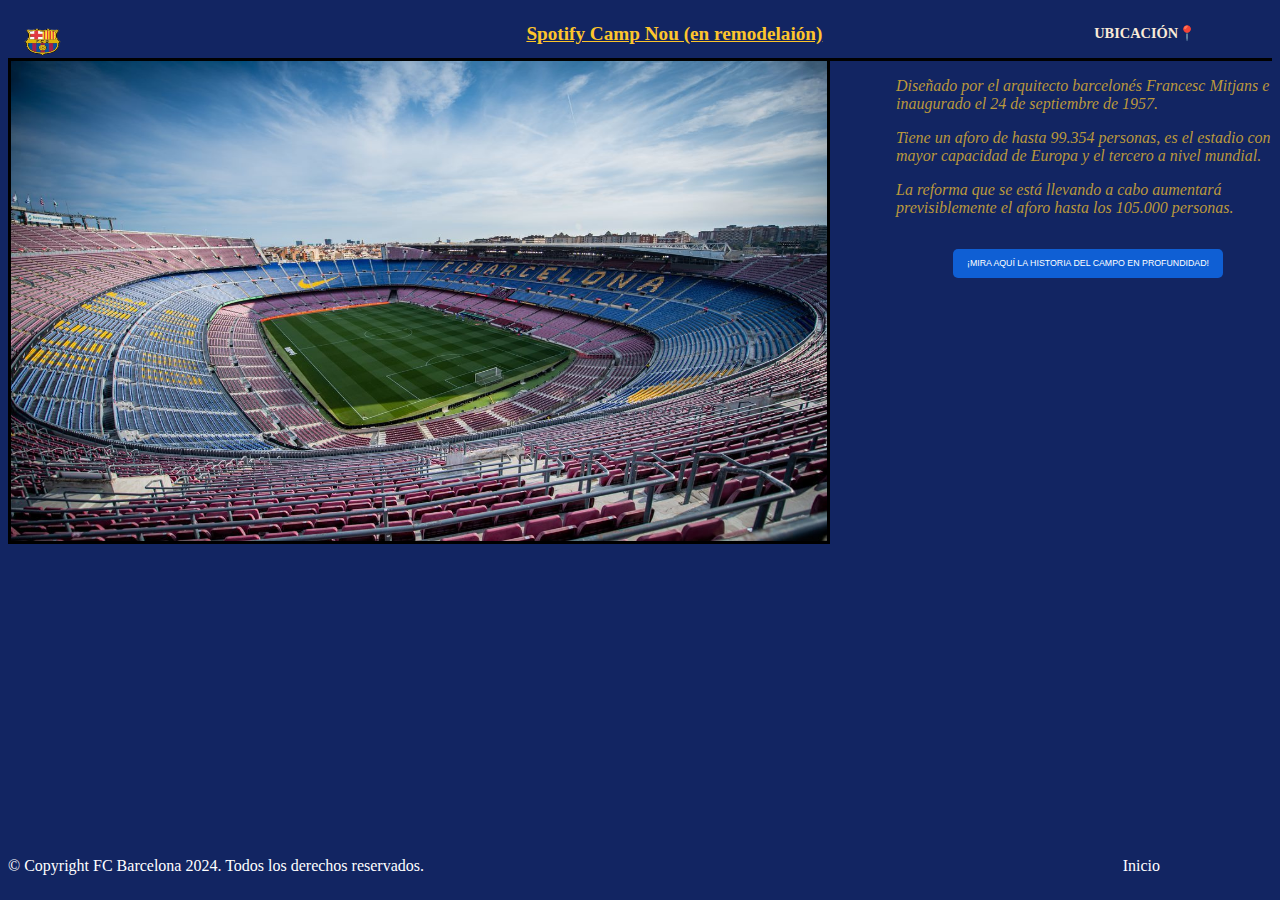
<file: Estadio_Camp.html>
<html>
<head>
    <meta charset='utf-8'>
    <meta http-equiv='X-UA-Compatible' content='IE=edge'>
    <title>Estadio Camp Nou</title>
    <meta name='viewport' content='width=device-width, initial-scale=1'>
    <link rel="icon" type="image.png" href="media/escudo barcelona.png">
    <link rel='stylesheet' type='text/css' media='screen' href='CSS/css_estadio_camp.css'> <!-- Aqui está el enlace al css de este html -->
    <script src="JS/js.js"></script>
</head>
<body>
    <header> <!--Dentro del header estará el título, una imagen que será un enlace hacia la página principal y una foto del estadio en cuestión -->
    <h1> <!-- Tanto la imagen con el enlace, como el título, pertenencen al "h1", ya que así ambos se encuentran en la misma línea  -->
        <div>
        <a class="img-s" href="index.html"><img class="img-s" src="media/escudo barcelona.png" alt="escudo del Barcelona"></a>  <!-- Creamos una clase para poder editar la foto posteriormente en el css -->
        <a id="ubi" href="https://www.google.es/maps/place/CAMP+NOU+(FC+BARCELONA)/@41.378704,2.1182851,17z/data=!3m1!4b1!4m6!3m5!1s0x12a498f42f3d7d0f:0x20eeb4220b737710!8m2!3d41.3787!4d2.12086!16s%2Fg%2F11pyp47qfp?entry=ttu"> UBICACIÓN📍 </a>

        </a><!-- Creamos un identificador para poder editar el enlace en el css -->
        </div> 
        Spotify Camp Nou (en remodelaión)<!-- Nombre del campo -->
    </h1>    
    </header>
    <main>
        <img id="campo" src="Campos/Estadio Camp Nou.jpg"> <!-- Imagen del campo --> <!-- Dentro del main irá el contenido principal, en este caso, una breve descripción del estadio, en cursiva  -->
    </main>
    <aside> <section>
        <i>
        <p>Diseñado por el arquitecto barcelonés Francesc Mitjans e inaugurado el 24 de septiembre de 1957. </p>
        <p>Tiene un aforo de hasta 99.354 personas, es el estadio con mayor capacidad de Europa y el tercero a nivel mundial.</p> 
        <p>La reforma que se está llevando a cabo aumentará previsiblemente el aforo hasta los 105.000 personas. </p>
        </i>
        <button onclick="botonHistoria()"> ¡MIRA AQUÍ LA HISTORIA DEL CAMPO EN PROFUNDIDAD!</button>

    </section></aside>
    <footer>
        &copy; Copyright FC Barcelona 2024. Todos los derechos reservados. <a href="index.html">Inicio</a>  <!-- Texto de copyright y enlace al Inicio -->
    </footer>
</body>
</html>
</file>
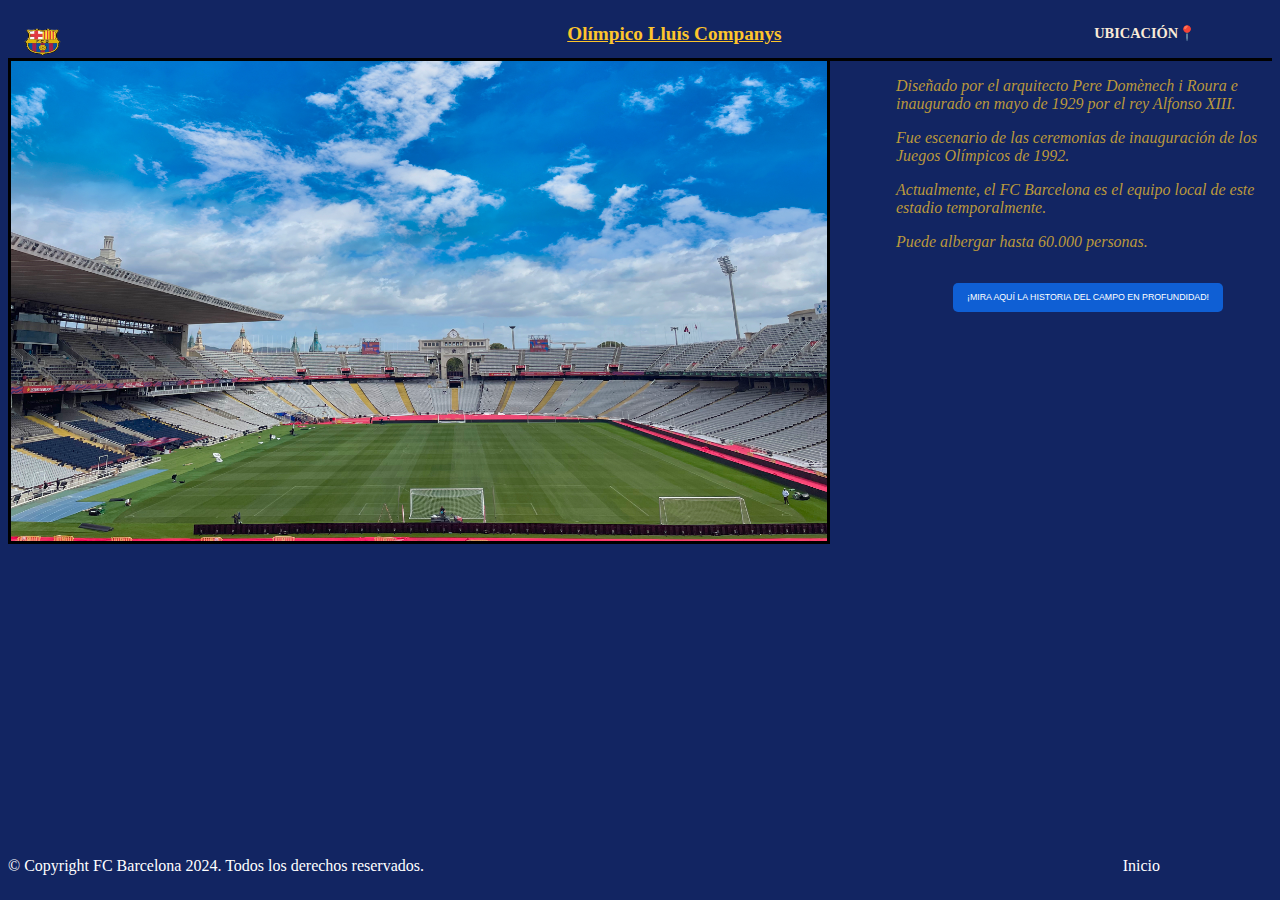
<file: Estadio_Olimpico.html>
<html>
<head>
    <meta charset='utf-8'>
    <meta http-equiv='X-UA-Compatible' content='IE=edge'>
    <title>Estadio Olimpic Lluis Companys</title>
    <meta name='viewport' content='width=device-width, initial-scale=1'>
    <link rel="icon" type="image.png" href="media/escudo barcelona.png">
    <link rel='stylesheet' type='text/css' media='screen' href='CSS/css_estadio_olimpic.css'> <!-- Aqui está el enlace al css de este html -->
    <script src="JS/js.js"></script>
</head>
<body>
    <header> <!--Dentro del header estará el título, una imagen que será un enlace hacia la página principal y una foto del estadio en cuestión -->
    <h1> <!-- Tanto la imagen con el enlace, como el título, pertenencen al "h1", ya que así ambos se encuentran en la misma línea  -->
        <div>
        <a class="img-s" href="index.html"><img class="img-s" src="media/escudo barcelona.png" alt="escudo del Barcelona"></a>  <!-- Creamos una clase para poder editar la foto posteriormente en el css -->
        <a id="ubi" href="https://www.google.es/maps/place/Estadio+Ol%C3%ADmpico+de+Montjuic/@41.3647521,2.1530955,17z/data=!4m16!1m9!3m8!1s0x12a4a26de2468693:0x573e709baa49c20c!2sEstadio+Ol%C3%ADmpico+de+Montjuic!8m2!3d41.3647481!4d2.1556704!9m1!1b1!16zL20vMDY1M19y!3m5!1s0x12a4a26de2468693:0x573e709baa49c20c!8m2!3d41.3647481!4d2.1556704!16zL20vMDY1M19y?entry=ttu"> UBICACIÓN📍 </a>

        </a><!-- Creamos un identificador para poder editar el enlace en el css -->
        </div> 
        Olímpico Lluís Companys<!-- Nombre del campo -->
    </h1>    
    </header>
    <main>
        <img id="campo" src="Campos/Estadio Lluis Companys.jpg"> <!-- Imagen del campo --> <!-- Dentro del main irá el contenido principal, en este caso, una breve descripción del estadio, en cursiva  -->
    </main>
    <aside> <section>
        <i> <p> Diseñado por el arquitecto Pere Domènech i Roura e inaugurado en mayo de 1929 por el rey Alfonso XIII. </p>
            <p> Fue escenario de las ceremonias de inauguración de los Juegos Olímpicos de 1992. </p>
            <p> Actualmente, el FC Barcelona es el equipo local de este estadio temporalmente. </p>
            <p> Puede albergar hasta 60.000 personas. </p> </i>
        <button onclick="botonHistoria1()"> ¡MIRA AQUÍ LA HISTORIA DEL CAMPO EN PROFUNDIDAD!</button> 

    </section></aside>
    <footer>
        &copy; Copyright FC Barcelona 2024. Todos los derechos reservados. <a href="index.html">Inicio</a>  <!-- Texto de copyright y enlace al Inicio -->
    </footer>
</body>
</html>
</file>
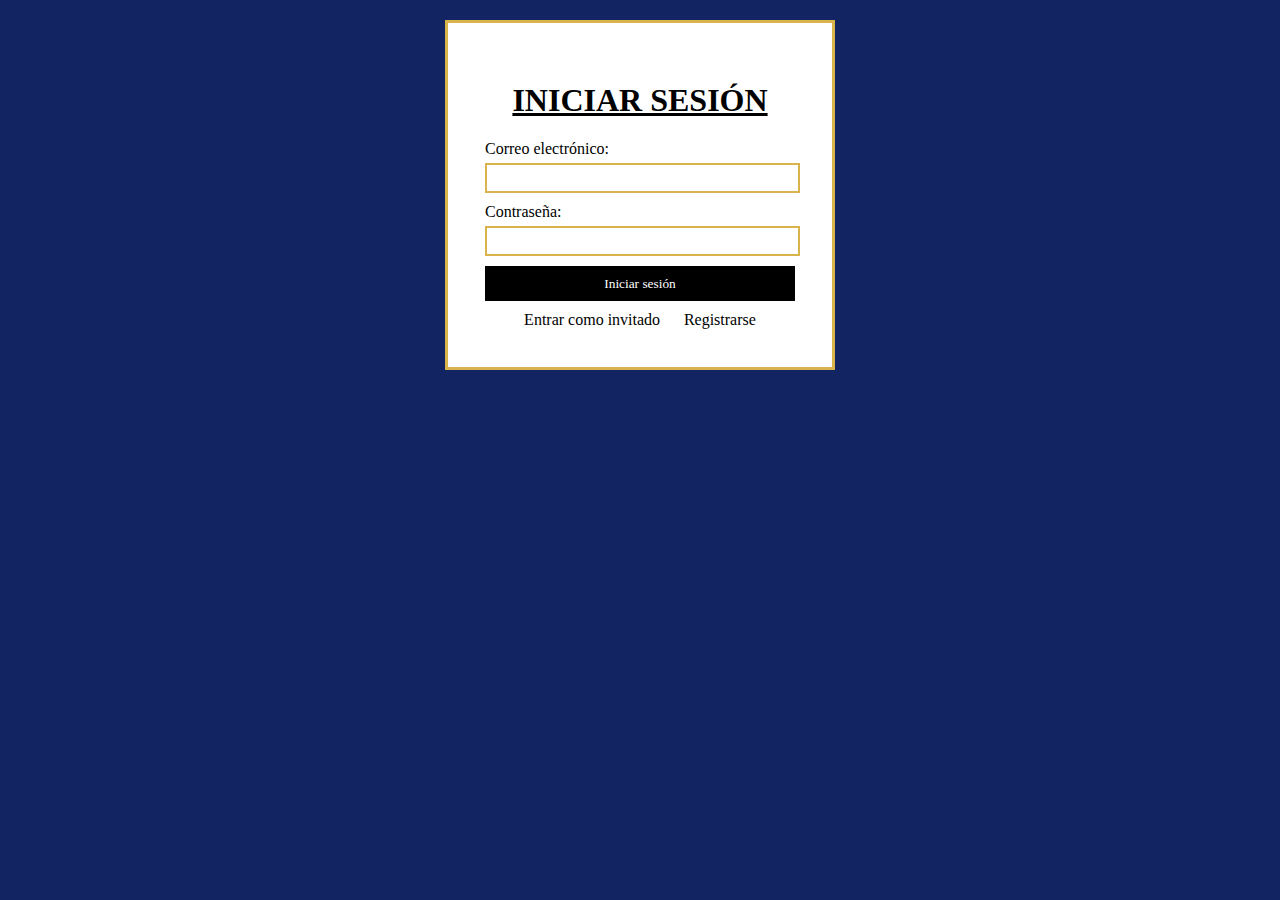
<file: formulario1.html>
<!DOCTYPE html>
<html lang="es">
<head>
    <meta charset="UTF-8">
    <meta name="viewport" content="width=device-width, initial-scale=1.0">
    <title>Formulario de inicio de sesión</title>
    <link rel="stylesheet" href="CSS/formulario1.css">
</head>
<body>
    <div class="container">
        <h1>INICIAR SESIÓN</h1>
        <form action="#">
            <label for="correo">Correo electrónico:</label>
            <input type="email" id="correo" name="correo" required>
            <label for="contrasena">Contraseña:</label>
            <input type="password" id="contrasena" name="contrasena" required>
            <button type="submit" onsubmit="">Iniciar sesión</button>
        </form>
        <div class="opciones">
            <a href="index.html">Entrar como invitado</a>
            <a href="formulario2.html">Registrarse</a>
        </div>
    </div>
<script>
const formulario = document.querySelector('form');
const opciones = document.querySelector('.opciones');

formulario.addEventListener('submit', (e) => {
    e.preventDefault();

    const correo = document.querySelector('#correo').value;
    const contrasena = document.querySelector('#contrasena').value;

    // Validar correo electrónico
    const regexCorreo = /^[A-Za-z0-9._%+-]+@[A-Za-z0-9.-]+\.[A-Z|a-z]{2,}$/; //Texto/Numeros/Caracteres + @Texto/Numeros + .Solo Texto y como míninmo dos letras 
    if (!regexCorreo.test(correo)) {
        alert('Correo electrónico no válido');
        return;
    }

    // Validar contraseña
    const regexContrasena = /^(?=.*[a-zA-Z])(?=.*\d).{8,}$/ // Mínimo 8 caracteres, donde debe haber como mínimo una letra y un número (sin necesidad de mayúsculas o caracteres especiales)
    if (!regexContrasena.test(contrasena)) {
        alert('La contraseña debe tener al menos 8 caracteres, una letra mayúscula, una letra minúscula, un número y un caracter especial');
        return;
    }

    // Si la validación es exitosa, redireccionar a otra página
    alert("Inicio de sesión correcto. Redirigiendo a la pagina inicial...")
    window.location.href = "index.html";
});
</script>
</body>
</html>
</file>
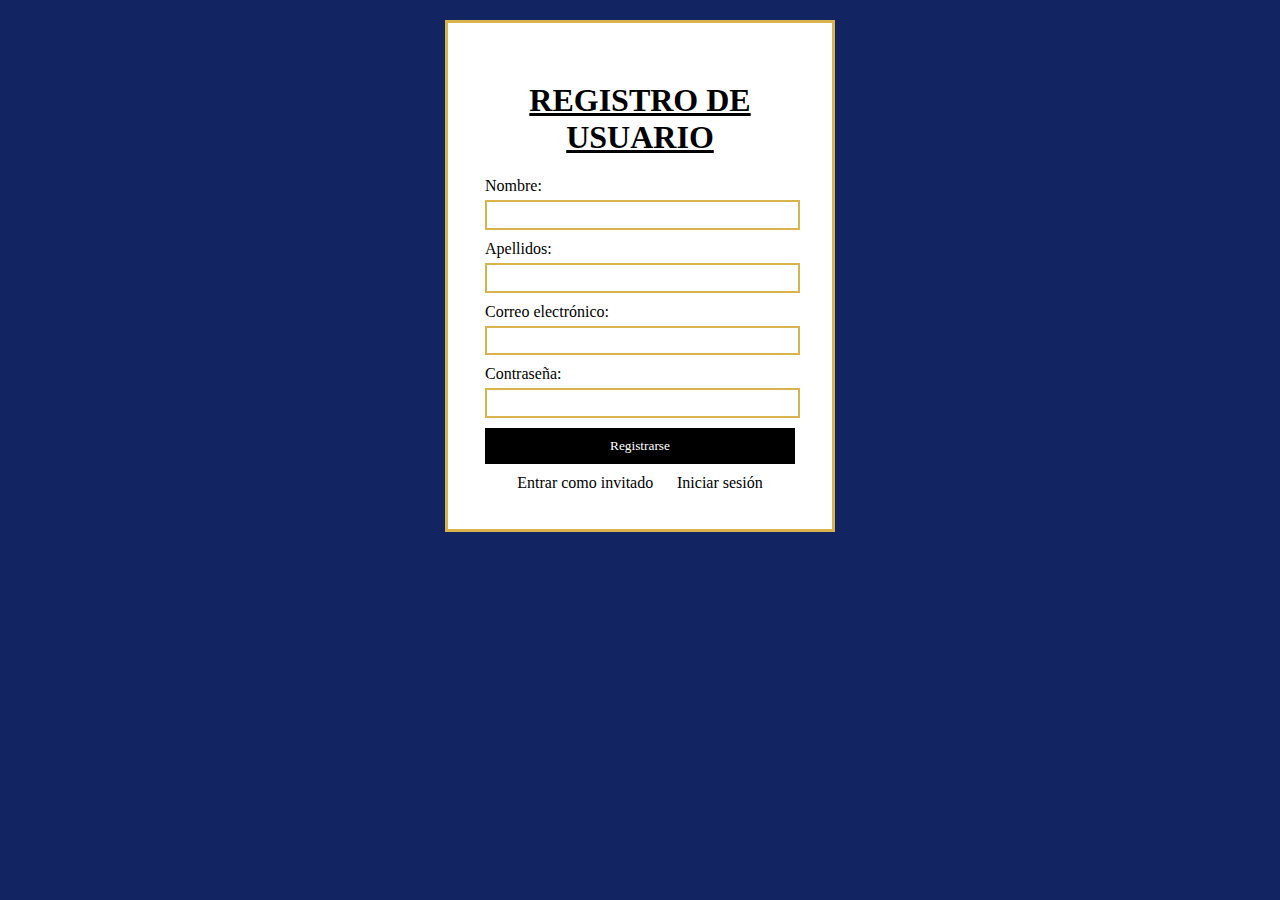
<file: formulario2.html>
<!DOCTYPE html>
<html lang="es">
<head>
    <meta charset="UTF-8">
    <meta name="viewport" content="width=device-width, initial-scale=1.0">
    <title>Registro de usuario</title>
    <link rel="stylesheet" href="CSS/formulario2.css">
</head>
<body>
    <div class="container">
        <h1>REGISTRO DE USUARIO</h1>
        <form action="#">
            <label for="nombre">Nombre:</label>
            <input type="text" id="nombre" name="nombre" required>
            <label for="apellidos">Apellidos:</label>
            <input type="text" id="apellidos" name="apellidos" required>
            <label for="correo">Correo electrónico:</label>
            <input type="email" id="correo" name="correo" required>
            <label for="contrasena">Contraseña:</label>
            <input type="password" id="contrasena" name="contrasena" required>
            <button type="submit">Registrarse</button>
        </form>
        <div class="opciones">
            <a href="index.html">Entrar como invitado</a>
            <a href="formulario1.html">Iniciar sesión</a>
        </div>
    </div>
    <script>
    const formulario = document.querySelector('form');
const opciones = document.querySelector('.opciones');

const regexNombre = /^[a-zA-Z\s]+$/; //Solo puede haber letras en mayúsuclas y minúsculas y espacios
const regexApellido = /^[a-zA-Z\s]+$/; //Solo puede haber letras en mayúsuclas y minúsculas y espacios
const regexCorreo = /^[A-Za-z0-9._%+-]+@[A-Za-z0-9.-]+\.[A-Z|a-z]{2,}$/; //Texto/Numeros/Caracteres + @Texto/Numeros + .Solo Texto y como míninmo dos letras
const regexContrasena = /^(?=.*[a-zA-Z])(?=.*\d).{8,}$/ // Mínimo 8 caracteres, donde debe haber como mínimo una letra y un número (sin necesidad de mayúsculas o caracteres especiales)

formulario.addEventListener('submit', (e) => {
    e.preventDefault();

    const nombre = document.querySelector('#nombre').value;
    const apellidos = document.querySelector('#apellidos').value;
    const correo = document.querySelector('#correo').value;
    const contrasena = document.querySelector('#contrasena').value;

    // Validar nombre
    if (!regexNombre.test(nombre)) {
        alert('El nombre solo puede contener letras');
        return;
    }

    // Validar apellidos
    if (!regexApellido.test(apellidos)) {
        alert('Los apellidos solo pueden contener letras');
        return;
    }

    // Validar correo electrónico
    if (!regexCorreo.test(correo)) {
        alert('Correo electrónico no válido');
        return;
    }

    // Validar contraseña
    if (!regexContrasena.test(contrasena)) {
        alert('La contraseña debe tener al menos 8 caracteres, una letra mayúscula, una letra minúscula, un número y un caracter especial');
        return;
    }
    // Redirigir a otra página
    alert("Te has registrado correctamente. Redirigiendo a la pagina inicial...")
    window.location.href = "index.html";
});
</script>   
</body>
</html>
</file>
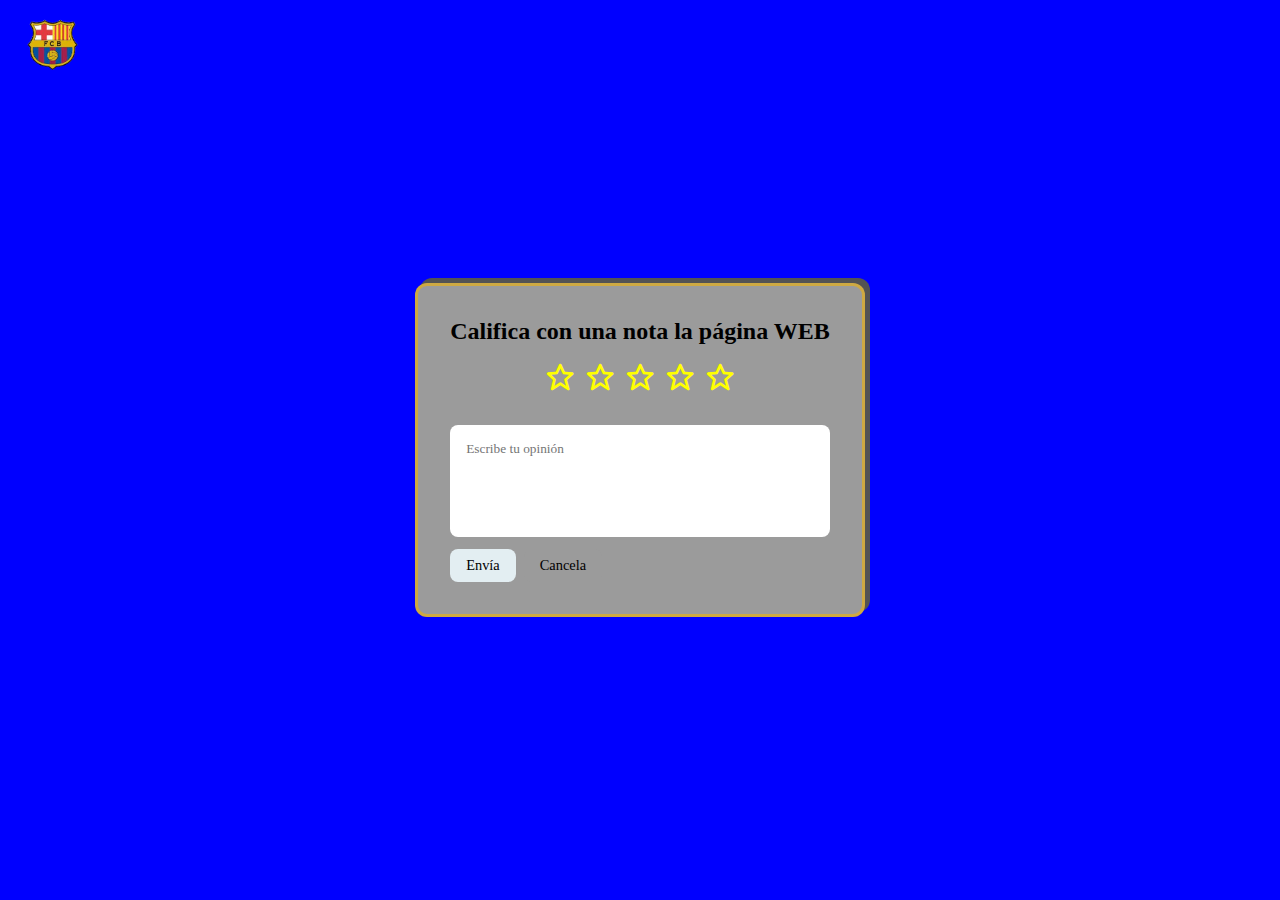
<file: puntuacion.html>
<!DOCTYPE html>
<html lang="en">
<head>
    <meta charset="UTF-8">
    <meta name="viewport" content="width=device-width, initial-scale=1.0">
    <title>Puntuación de la pagina web</title>

    <link rel='stylesheet' type='text/css' media='screen' href='CSS/puntuacion.css'>

    <link href='https://unpkg.com/boxicons@2.1.4/css/boxicons.min.css' rel='stylesheet'>

    <script src="JS/js.js"></script>

</head>
<body>

    <header id="encabezado">
        <a href="index.html"><img class="escudo" src="media/escudo barcelona.png" alt="escudo del Barcelona"></a>
    </header>
    
    <main>
        <div class="contenido">
            <h3>Califica con una nota la página WEB</h3>
            <form action="#" id="formulario" onsubmit="agregarOpinion(); return false;">
                <div class="nota">
                    <input type="number" id="notaestrellas" name="nota" hidden>
                    <i class='bx bx-star estrella'></i>
                    <i class='bx bx-star estrella'></i>
                    <i class='bx bx-star estrella'></i>
                    <i class='bx bx-star estrella'></i>
                    <i class='bx bx-star estrella'></i>
                </div>
                <textarea id="opinion" name="opinion" cols="30" rows="5" placeholder="Escribe tu opinión"></textarea>
                <div class="btn-group">
                    <button type="submit" class="btn submit">Envía</button>
                    <button class="btn cancel"><a href="index.html" id="cancelar">Cancela</a></button>
                </div>
            </form>
    
            <div id="informacion"></div>
        </div>
    </main>
    
    <script>
        const todasEstrellas = document.querySelectorAll('.nota .estrella');
        const notapuesta = document.querySelector(' .nota input');
    
        todasEstrellas.forEach((item, idx) => {
            item.addEventListener('click', function() {
                todasEstrellas.forEach(i => {
                    i.classList.replace('bxs-star', 'bx-star');
                });
                for (let i = 0; i < todasEstrellas.length; i++) {
                    if (i <= idx) {
                        todasEstrellas[i].classList.replace('bx-star', 'bxs-star');
                    } 
                }
                notapuesta.value = idx + 1; // Asigna la nota seleccionada al input oculto
            });
        });
        
    </script>
    
    </body>
    </html>
</html>
</file>
<file: CSS/css_estadio_camp.css>
*{ /* Establece el fondo de toda la página web de este color */
    background: #122562;
}

header{ /* Estilos para el "header" */
    text-align: center; /* Texto centrado */
    border-bottom: 3px solid black; /* Borde inferior sólido de 3 píxeles de tamaño */
    width: 100%; /* Ancho del "header" */
}

.img-s{ /* Estilos para el escudo superior a la izquierda */
    width: 5.93rem; /* Ancho del escudo */
    height: 4.37rem; /* Alto del escudo */
    flex-grow: 0; /* Evitar que el escudo crezca */
    border: none; /* Sin borde */
    background-color: transparent; /* Fondo transparente */
    float: left; /* El escude permanence en la izquierda */
}

h1{ /* Estilos para los encabezados */
    color: #fdc52c; /* Color del texto */
    position: relative; /* Posición relativa para que su posición no moleste al resto del "header" */
    text-align: center; /* Texto centrado */
    padding-top: 0.93rem; /* Espaciado superior de 15 píxeles */
    text-decoration: underline; /* El texto está subrayado */
}

#ubi{
    position: absolute; /* Haced que no colapse con el resto de los elementos del header */
    right: 6%; /* Ajuste de la distancia desde el borde derecho */
    text-decoration: none; /* Sin que esté subrayado, ya que al ser un enlace se subraya solo*/
    font-size: 1.56rem; /* Tamaño de la letra */
    color:antiquewhite; /* Color del texto */
    padding-top: 0.2%; /* Espaciado superior */
}

#ubi:hover{ /* Estilos para el hover del enlace de ubicación */
    transition: 0.3s; /* Tiempo que tarde en hacer el hover */
    transform: scale(1.3); /* Escala aumentada del texto */
    color: rgb(205, 194, 179); /* Color del texto cambiado */
}

#campo{ /* Estilos para la imagen del campo */
    border: 3px solid black; /* Borde sólido negro de 3 píxeles de tamaño */
    border-top: none; /* Sin borde superior */
    width: 65rem; /* Ancho de la imagen */
    height: 33.5rem; /* Alto de la imagen */
    text-align: center; /* Texto centrado */
}

main{ /* Estilos para el main */
    float: left; /* Todo lo que esté en el main está a la izquierda */
    width: 70%; /* Ancho del main */
    position: absolute; /* Hace que el campo no colapse con el aside */
}

.clearfix{
    clear: both; /* Esto hace que el aside y su contenido esté bien colocado */
}

aside{ /* Estilos para el aside */
    width: 30%; /* Ancho del aside */
    color: #d4aa36e2; /* Color del texto */
    font-family: Cambria, Cochin, Georgia, Times, 'Times New Roman', serif; /* Tipografía */
    font-size: 1.56rem; /* Tamaño de la letra */
    position: absolute; /* Posición absoluta */
    right: 0%; /* Ajuste de la distancia desde el borde derecho */
}


p{ /* Estilo para los párrafos */
    width: 100%; /* Hace que ocupe el 100% del aside */
}

footer { /* Estilos para el "footer" */
    background-color: #122562; /* Color de fondo del footer */
    color: #fff; /* Color del texto del footer */
    padding: 1.56rem 0; /* Relleno del footer */
    position: fixed; /* Posición fija */
    bottom: 0; /* Lo mantiene en la parte inferior */
    width: 100%; /* Ancho */
}

footer a { /* Estilos para los enlaces del "footer" */
    color: #fff; /* Color del texto */
    text-decoration: none; /* Sin que esté subrayado, ya que al ser un enlace se subraya solo*/
    float: right; /* El enlace está a la derecha */
    padding-right: 10%; /* Separación de un 10% a partir del borde derecho */
}

footer a:hover { /* Estilos para el enlace de "inicio" en el footer */
    text-decoration: underline; /* Subrayado al pasar el ratón */
    transition: 0.3s; /* Tiempo que tarde en hacer el hover */
    transform: scale(1.3); /* Escala aumentada del texto */
}

button { /* Estilos para el botón */
    background-color: #0f66e0e7; /* Color de fondo del botón */
    color: white; /* Color del texto */
    padding: 0.93rem 1.56rem; /* Relleno del botón */
    font-size: 0.87rem; /* Tamaño de letra */
    border: none; /* Sin borde */
    border-radius: 5px; /* Borde redondeado */
    display: flex; /* Crea un contenedor donde el botón adquiere una mayor felixibildad y adaptabilidad a diferentes espacios */
    justify-content: center; /* Contenido centrado */
    margin: 5rem auto 0 auto; /* Margen con el texto del aside */
    margin-left: 0.18rem; /* Margen izquierdo con el main */
}


button:hover { /* Estilos para el hover del botón */
    background-color: #1d007e; /* Color del hover */
    transition: 0.3s; /* Tiempo que tarda en hacer el hover */
}

/*CCS RESPONSIVE CAMPO*/

/* En este responsive, se le ha disminuido el tamaño a todo de forma proporcional intentando que sea
los más adaptable y legible posible a cualquier plataforma */
@media(max-width: 1520px){
    #campo{ /* Estilos para la imagen del campo */
        width: 61rem; /* Ancho de la imagen */
        height: 30rem; /* Alto de la imagen */
    }
    h1{
        font-size: 2rem;
    }
    .img-s{ /* Estilos para el escudo superior a la izquierda */
        width: 5.7rem; /* Ancho del escudo */
        height: 4.2rem; /* Alto del escudo */
    }
    #ubi{
        font-size: 1.3rem; /* Tamaño de la letra */
    }
    button { /* Estilos para el botón */
        padding: 0.8rem 1.4rem; /* Relleno del botón */
        font-size: 0.8rem; /* Tamaño de letra */
        margin: 2rem auto 0 auto; /* Margen con el texto del aside */
    }
    aside{ /* Estilos para el aside */
        font-size: 1.4rem; /* Tamaño de la letra */
    }
}

@media(max-width: 1440px){
    #campo{ /* Estilos para la imagen del campo */
        width: 57.5rem; /* Ancho de la imagen */
        height: 30rem; /* Alto de la imagen */
    }
    h1{
        font-size: 1.7rem;
    }
    .img-s{ /* Estilos para el escudo superior a la izquierda */
        width: 5rem; /* Ancho del escudo */
        height: 3rem; /* Alto del escudo */
    }
    #ubi{
        font-size: 1.1rem; /* Tamaño de la letra */
    }
    button { /* Estilos para el botón */
        padding: 0.8rem 1.2rem; /* Relleno del botón */
        font-size: 0.7rem; /* Tamaño de letra */
        margin: 2rem auto 0 auto; /* Margen con el texto del aside */
    }
    aside{ /* Estilos para el aside */
        font-size: 1.2rem; /* Tamaño de la letra */
    }
}

@media(max-width: 1350px){
    #campo{ /* Estilos para la imagen del campo */
        width: 54rem; /* Ancho de la imagen */
        height: 30rem; /* Alto de la imagen */
    }
    h1{
        font-size: 1.5rem;
    }
    .img-s{ /* Estilos para el escudo superior a la izquierda */
        width: 4.6rem; /* Ancho del escudo */
        height: 2.7rem; /* Alto del escudo */
    }
    #ubi{
        font-size: 1rem; /* Tamaño de la letra */
    }
    button { /* Estilos para el botón */
        padding: 0.7rem 1rem; /* Relleno del botón */
        font-size: 0.6rem; /* Tamaño de letra */
        margin: 2rem auto 0 auto; /* Margen con el texto del aside */
    }
    aside{ /* Estilos para el aside */
        font-size: 1rem; /* Tamaño de la letra */
    }
}

@media(max-width: 1280px){
    #campo{ /* Estilos para la imagen del campo */
        width: 51rem; /* Ancho de la imagen */
        height: 30rem; /* Alto de la imagen */
    }
    h1{
        font-size: 1.2rem;
    }
    .img-s{ /* Estilos para el escudo superior a la izquierda */
        width: 4.3rem; /* Ancho del escudo */
        height: 2.4rem; /* Alto del escudo */
    }
    #ubi{
        font-size: 0.9rem; /* Tamaño de la letra */
    }
    button { /* Estilos para el botón */
        padding: 0.6rem 0.85rem; /* Relleno del botón */
        font-size: 0.55rem; /* Tamaño de letra */
        margin: 2rem auto 0 auto; /* Margen con el texto del aside */
    }
    aside{ /* Estilos para el aside */
        font-size: 1rem; /* Tamaño de la letra */
    }
}

@media(max-width: 1195px){
    #campo{ /* Estilos para la imagen del campo */
        width: 47rem; /* Ancho de la imagen */
        height: 29rem; /* Alto de la imagen */
    }
}

@media(max-width: 1105px){
    #campo{ /* Estilos para la imagen del campo */
        width: 43.5rem; /* Ancho de la imagen */
        height: 29rem; /* Alto de la imagen */
    }
}

@media(max-width: 1025px){
    #campo{ /* Estilos para la imagen del campo */
        width: 40rem; /* Ancho de la imagen */
        height: 29rem; /* Alto de la imagen */
    }
    .img-s{ /* Estilos para el escudo superior a la izquierda */
        width: 3.8rem; /* Ancho del escudo */
        height: 2rem; /* Alto del escudo */
    }
    footer{
        font-size: 0.7rem;
    }
}

@media(max-width: 950px){
    #campo{ /* Estilos para la imagen del campo */
        width: 36rem; /* Ancho de la imagen */
        height: 27rem; /* Alto de la imagen */
    }
    .img-s{ /* Estilos para el escudo superior a la izquierda */
        width: 3.6rem; /* Ancho del escudo */
        height: 2rem; /* Alto del escudo */
    }
    button { /* Estilos para el botón */
    padding: 0.5rem 0.75rem; /* Relleno del botón */
    font-size: 0.45rem; /* Tamaño de letra */
    margin: 2rem auto 0 auto; /* Margen con el texto del aside */
    }
    aside{ /* Estilos para el aside */
    font-size: 0.85rem; /* Tamaño de la letra */
    }
}

@media(max-width: 850px){
    #campo{ /* Estilos para la imagen del campo */
        width: 31rem; /* Ancho de la imagen */
        height: 24rem; /* Alto de la imagen */
    }
    h1{
        font-size: 1rem;
    }
    .img-s{ /* Estilos para el escudo superior a la izquierda */
        width: 3.4rem; /* Ancho del escudo */
        height: 1.8rem; /* Alto del escudo */
    }
    #ubi{
        font-size: 0.85rem; /* Tamaño de la letra */
    }
    button { /* Estilos para el botón */
        padding: 0.45rem 0.7rem; /* Relleno del botón */
        font-size: 0.4rem; /* Tamaño de letra */
        margin: 2rem auto 0 auto; /* Margen con el texto del aside */
    }
    aside{ /* Estilos para el aside */
        font-size: 0.8rem; /* Tamaño de la letra */
    }
}

@media(max-width: 760px){
    #campo{ /* Estilos para la imagen del campo */
        width: 26rem; /* Ancho de la imagen */
        height: 23rem; /* Alto de la imagen */
    }
    h1{
        font-size: 1rem;
    }
    .img-s{ /* Estilos para el escudo superior a la izquierda */
        width: 3.2rem; /* Ancho del escudo */
        height: 1.6rem; /* Alto del escudo */
    }
    #ubi{
        font-size: 0.75rem; /* Tamaño de la letra */
    }
    footer{
        font-size: 0.6rem;
    }
}


@media(max-width: 680px){
    header{
        border-bottom: 2px solid black; 
    }
    #campo{ /* Estilos para la imagen del campo */
        width: 22rem; /* Ancho de la imagen */
        height: 16.5rem; /* Alto de la imagen */
        border: 2px solid black;
    }
    h1{
        font-size: 0.75rem;
    }
    .img-s{ /* Estilos para el escudo superior a la izquierda */
        width: 2.8rem; /* Ancho del escudo */
        height: 1.7rem; /* Alto del escudo */
    }
    #ubi{
        font-size: 0.60rem; /* Tamaño de la letra */
    }
    button { /* Estilos para el botón */
        padding: 0.35rem 0.5rem; /* Relleno del botón */
        font-size: 0.3rem; /* Tamaño de letra */
        margin: 2rem auto 0 auto; /* Margen con el texto del aside */
    }
    aside{ /* Estilos para el aside */
        font-size: 0.6rem; /* Tamaño de la letra */
    }
}

@media(max-width: 530px){
    #campo{ /* Estilos para la imagen del campo */
        width: 19rem; /* Ancho de la imagen */
        height: 14.5rem; /* Alto de la imagen */
    }
    h1{
        font-size: 0.7rem;
    }
    .img-s{ /* Estilos para el escudo superior a la izquierda */
        width: 2.6rem; /* Ancho del escudo */
        height: 1.6rem; /* Alto del escudo */
    }
    #ubi{
        font-size: 0.55rem; /* Tamaño de la letra */
    }
    button { /* Estilos para el botón */
        padding: 0.35rem 0.35rem; /* Relleno del botón */
        font-size: 0.25rem; /* Tamaño de letra */
        margin: 2rem auto 0 auto; /* Margen con el texto del aside */
    }
    aside{ /* Estilos para el aside */
        font-size: 0.6rem; /* Tamaño de la letra */
    }
    footer{
        font-size: 0.5rem;
    }
}

@media(max-width: 470px){
    #campo{ /* Estilos para la imagen del campo */
        width: 16rem; /* Ancho de la imagen */
        height: 12.5rem; /* Alto de la imagen */
    }
    h1{
        font-size: 0.6rem;
    }
    .img-s{ /* Estilos para el escudo superior a la izquierda */
        width: 2.2rem; /* Ancho del escudo */
        height: 1.3rem; /* Alto del escudo */
    }
    #ubi{
        font-size: 0.45rem; /* Tamaño de la letra */
    }
    button { /* Estilos para el botón */
        padding: 0.3rem 0.3rem; /* Relleno del botón */
        font-size: 0.25rem; /* Tamaño de letra */
        margin: 1.5rem auto 0 auto; /* Margen con el texto del aside */
    }
    aside{ /* Estilos para el aside */
        font-size: 0.5rem; /* Tamaño de la letra */
    }
    footer{
        font-size: 0.45rem;
    }
}

@media(max-width: 400px){
    header{
        border-bottom: 1px solid black; 
    }
    #campo{ /* Estilos para la imagen del campo */
        width: 13rem; /* Ancho de la imagen */
        height: 10.5rem; /* Alto de la imagen */
        border: 1px solid black; 
    }
    h1{
        font-size: 0.5rem;
    }
    .img-s{ /* Estilos para el escudo superior a la izquierda */
        width: 2rem; /* Ancho del escudo */
        height: 1rem; /* Alto del escudo */
    }
    #ubi{
        font-size: 0.35rem; /* Tamaño de la letra */
    }
    button { /* Estilos para el botón */
        padding: 0.3rem 0.2rem; /* Relleno del botón */
        font-size: 0.20rem; /* Tamaño de letra */
        margin: 1.5rem auto 0 auto; /* Margen con el texto del aside */
    }
    aside{ /* Estilos para el aside */
        font-size: 0.45rem; /* Tamaño de la letra */
    }
    footer{
        font-size: 0.4rem;
    }
}

@media(max-width: 325px){
    #campo{ /* Estilos para la imagen del campo */
        width: 10rem; /* Ancho de la imagen */
        height: 8.5rem; /* Alto de la imagen */
    }
    h1{
        font-size: 0.4rem;
    }
    .img-s{ /* Estilos para el escudo superior a la izquierda */
        width: 1.6rem; /* Ancho del escudo */
        height: 0.8rem; /* Alto del escudo */
    }
    #ubi{
        font-size: 0.3rem; /* Tamaño de la letra */
    }
    button { /* Estilos para el botón */
        padding: 0.3rem 0.17rem; /* Relleno del botón */
        font-size: 0.17rem; /* Tamaño de letra */
        margin: 1rem auto 0 auto; /* Margen con el texto del aside */
    }
    aside{ /* Estilos para el aside */
        font-size: 0.4rem; /* Tamaño de la letra */
    }
    footer{
        font-size: 0.3rem;
    }
}
</file>
<file: CSS/css_estadio_olimpic.css>
*{ /* Establece el fondo de toda la página web de este color */
    background: #122562;
}

header{ /* Estilos para el "header" */
    text-align: center; /* Texto centrado */
    border-bottom: 3px solid black; /* Borde inferior sólido de 3 píxeles de tamaño */
    width: 100%; /* Ancho del "header" */
}

.img-s{ /* Estilos para el escudo superior a la izquierda */
    width: 5.93rem; /* Ancho del escudo */
    height: 4.37rem; /* Alto del escudo */
    flex-grow: 0; /* Evitar que el escudo crezca */
    border: none; /* Sin borde */
    background-color: transparent; /* Fondo transparente */
    float: left; /* El escude permanence en la izquierda */
}

h1{ /* Estilos para los encabezados */
    color: #fdc52c; /* Color del texto */
    position: relative; /* Posición relativa para que su posición no moleste al resto del "header" */
    text-align: center; /* Texto centrado */
    padding-top: 0.93rem; /* Espaciado superior de 15 píxeles */
    text-decoration: underline; /* El texto está subrayado */
}

#ubi{
    position: absolute; /* Haced que no colapse con el resto de los elementos del header */
    right: 6%; /* Ajuste de la distancia desde el borde derecho */
    text-decoration: none; /* Sin que esté subrayado, ya que al ser un enlace se subraya solo*/
    font-size: 1.56rem; /* Tamaño de la letra */
    color:antiquewhite; /* Color del texto */
    padding-top: 0.2%; /* Espaciado superior */
}

#ubi:hover{ /* Estilos para el hover del enlace de ubicación */
    transition: 0.3s; /* Tiempo que tarde en hacer el hover */
    transform: scale(1.3); /* Escala aumentada del texto */
    color: rgb(205, 194, 179); /* Color del texto cambiado */
}

#campo{ /* Estilos para la imagen del campo */
    border: 3px solid black; /* Borde sólido negro de 3 píxeles de tamaño */
    border-top: none; /* Sin borde superior */
    width: 65rem; /* Ancho de la imagen */
    height: 33.5rem; /* Alto de la imagen */
    text-align: center; /* Texto centrado */
}

main{ /* Estilos para el main */
    float: left; /* Todo lo que esté en el main está a la izquierda */
    width: 70%; /* Ancho del main */
    position: absolute; /* Hace que el campo no colapse con el aside */
}

.clearfix{
    clear: both; /* Esto hace que el aside y su contenido esté bien colocado */
}

aside{ /* Estilos para el aside */
    width: 30%; /* Ancho del aside */
    color: #d4aa36e2; /* Color del texto */
    font-family: Cambria, Cochin, Georgia, Times, 'Times New Roman', serif; /* Tipografía */
    font-size: 1.56rem; /* Tamaño de la letra */
    position: absolute; /* Posición absoluta */
    right: 0%; /* Ajuste de la distancia desde el borde derecho */
}


p{ /* Estilo para los párrafos */
    width: 100%; /* Hace que ocupe el 100% del aside */
}

footer { /* Estilos para el "footer" */
    background-color: #122562; /* Color de fondo del footer */
    color: #fff; /* Color del texto del footer */
    padding: 1.56rem 0; /* Relleno del footer */
    position: fixed; /* Posición fija */
    bottom: 0; /* Lo mantiene en la parte inferior */
    width: 100%; /* Ancho */
}

footer a { /* Estilos para los enlaces del "footer" */
    color: #fff; /* Color del texto */
    text-decoration: none; /* Sin que esté subrayado, ya que al ser un enlace se subraya solo*/
    float: right; /* El enlace está a la derecha */
    padding-right: 10%; /* Separación de un 10% a partir del borde derecho */
}

footer a:hover { /* Estilos para el enlace de "inicio" en el footer */
    text-decoration: underline; /* Subrayado al pasar el ratón */
    transition: 0.3s; /* Tiempo que tarde en hacer el hover */
    transform: scale(1.3); /* Escala aumentada del texto */
}

button { /* Estilos para el botón */
    background-color: #0f66e0e7; /* Color de fondo del botón */
    color: white; /* Color del texto */
    padding: 0.93rem 1.56rem; /* Relleno del botón */
    font-size: 0.87rem; /* Tamaño de letra */
    border: none; /* Sin borde */
    border-radius: 5px; /* Borde redondeado */
    display: flex; /* Crea un contenedor donde el botón adquiere una mayor felixibildad y adaptabilidad a diferentes espacios */
    justify-content: center; /* Contenido centrado */
    margin: 5rem auto 0 auto; /* Margen con el texto del aside */
    margin-left: 0.18rem; /* Margen izquierdo con el main */
}


button:hover { /* Estilos para el hover del botón */
    background-color: #1d007e; /* Color del hover */
    transition: 0.3s; /* Tiempo que tarda en hacer el hover */
}

/*CCS RESPONSIVE CAMPO*/

/* En este responsive, se le ha disminuido el tamaño a todo de forma proporcional intentando que sea
los más adaptable y legible posible a cualquier plataforma */
@media(max-width: 1520px){
    #campo{ /* Estilos para la imagen del campo */
        width: 61rem; /* Ancho de la imagen */
        height: 30rem; /* Alto de la imagen */
    }
    h1{
        font-size: 2rem;
    }
    .img-s{ /* Estilos para el escudo superior a la izquierda */
        width: 5.7rem; /* Ancho del escudo */
        height: 4.2rem; /* Alto del escudo */
    }
    #ubi{
        font-size: 1.3rem; /* Tamaño de la letra */
    }
    button { /* Estilos para el botón */
        padding: 0.8rem 1.4rem; /* Relleno del botón */
        font-size: 0.8rem; /* Tamaño de letra */
        margin: 2rem auto 0 auto; /* Margen con el texto del aside */
    }
    aside{ /* Estilos para el aside */
        font-size: 1.4rem; /* Tamaño de la letra */
    }
}

@media(max-width: 1440px){
    #campo{ /* Estilos para la imagen del campo */
        width: 57.5rem; /* Ancho de la imagen */
        height: 30rem; /* Alto de la imagen */
    }
    h1{
        font-size: 1.7rem;
    }
    .img-s{ /* Estilos para el escudo superior a la izquierda */
        width: 5rem; /* Ancho del escudo */
        height: 3rem; /* Alto del escudo */
    }
    #ubi{
        font-size: 1.1rem; /* Tamaño de la letra */
    }
    button { /* Estilos para el botón */
        padding: 0.8rem 1.2rem; /* Relleno del botón */
        font-size: 0.7rem; /* Tamaño de letra */
        margin: 2rem auto 0 auto; /* Margen con el texto del aside */
    }
    aside{ /* Estilos para el aside */
        font-size: 1.2rem; /* Tamaño de la letra */
    }
}

@media(max-width: 1350px){
    #campo{ /* Estilos para la imagen del campo */
        width: 54rem; /* Ancho de la imagen */
        height: 30rem; /* Alto de la imagen */
    }
    h1{
        font-size: 1.5rem;
    }
    .img-s{ /* Estilos para el escudo superior a la izquierda */
        width: 4.6rem; /* Ancho del escudo */
        height: 2.7rem; /* Alto del escudo */
    }
    #ubi{
        font-size: 1rem; /* Tamaño de la letra */
    }
    button { /* Estilos para el botón */
        padding: 0.7rem 1rem; /* Relleno del botón */
        font-size: 0.6rem; /* Tamaño de letra */
        margin: 2rem auto 0 auto; /* Margen con el texto del aside */
    }
    aside{ /* Estilos para el aside */
        font-size: 1rem; /* Tamaño de la letra */
    }
}

@media(max-width: 1280px){
    #campo{ /* Estilos para la imagen del campo */
        width: 51rem; /* Ancho de la imagen */
        height: 30rem; /* Alto de la imagen */
    }
    h1{
        font-size: 1.2rem;
    }
    .img-s{ /* Estilos para el escudo superior a la izquierda */
        width: 4.3rem; /* Ancho del escudo */
        height: 2.4rem; /* Alto del escudo */
    }
    #ubi{
        font-size: 0.9rem; /* Tamaño de la letra */
    }
    button { /* Estilos para el botón */
        padding: 0.6rem 0.85rem; /* Relleno del botón */
        font-size: 0.55rem; /* Tamaño de letra */
        margin: 2rem auto 0 auto; /* Margen con el texto del aside */
    }
    aside{ /* Estilos para el aside */
        font-size: 1rem; /* Tamaño de la letra */
    }
}

@media(max-width: 1195px){
    #campo{ /* Estilos para la imagen del campo */
        width: 47rem; /* Ancho de la imagen */
        height: 29rem; /* Alto de la imagen */
    }
}

@media(max-width: 1105px){
    #campo{ /* Estilos para la imagen del campo */
        width: 43.5rem; /* Ancho de la imagen */
        height: 29rem; /* Alto de la imagen */
    }
}

@media(max-width: 1025px){
    #campo{ /* Estilos para la imagen del campo */
        width: 40rem; /* Ancho de la imagen */
        height: 29rem; /* Alto de la imagen */
    }
    .img-s{ /* Estilos para el escudo superior a la izquierda */
        width: 3.8rem; /* Ancho del escudo */
        height: 2rem; /* Alto del escudo */
    }
    footer{
        font-size: 0.7rem;
    }
}

@media(max-width: 950px){
    #campo{ /* Estilos para la imagen del campo */
        width: 36rem; /* Ancho de la imagen */
        height: 27rem; /* Alto de la imagen */
    }
    .img-s{ /* Estilos para el escudo superior a la izquierda */
        width: 3.6rem; /* Ancho del escudo */
        height: 2rem; /* Alto del escudo */
    }
    button { /* Estilos para el botón */
    padding: 0.5rem 0.75rem; /* Relleno del botón */
    font-size: 0.45rem; /* Tamaño de letra */
    margin: 2rem auto 0 auto; /* Margen con el texto del aside */
    }
    aside{ /* Estilos para el aside */
    font-size: 0.85rem; /* Tamaño de la letra */
    }
}

@media(max-width: 850px){
    #campo{ /* Estilos para la imagen del campo */
        width: 31rem; /* Ancho de la imagen */
        height: 24rem; /* Alto de la imagen */
    }
    h1{
        font-size: 1rem;
    }
    .img-s{ /* Estilos para el escudo superior a la izquierda */
        width: 3.4rem; /* Ancho del escudo */
        height: 1.8rem; /* Alto del escudo */
    }
    #ubi{
        font-size: 0.85rem; /* Tamaño de la letra */
    }
    button { /* Estilos para el botón */
        padding: 0.45rem 0.7rem; /* Relleno del botón */
        font-size: 0.4rem; /* Tamaño de letra */
        margin: 2rem auto 0 auto; /* Margen con el texto del aside */
    }
    aside{ /* Estilos para el aside */
        font-size: 0.8rem; /* Tamaño de la letra */
    }
}

@media(max-width: 760px){
    #campo{ /* Estilos para la imagen del campo */
        width: 26rem; /* Ancho de la imagen */
        height: 23rem; /* Alto de la imagen */
    }
    h1{
        font-size: 1rem;
    }
    .img-s{ /* Estilos para el escudo superior a la izquierda */
        width: 3.2rem; /* Ancho del escudo */
        height: 1.6rem; /* Alto del escudo */
    }
    #ubi{
        font-size: 0.75rem; /* Tamaño de la letra */
    }
    footer{
        font-size: 0.6rem;
    }
}


@media(max-width: 680px){
    header{
        border-bottom: 2px solid black; 
    }
    #campo{ /* Estilos para la imagen del campo */
        width: 22rem; /* Ancho de la imagen */
        height: 16.5rem; /* Alto de la imagen */
        border: 2px solid black;
    }
    h1{
        font-size: 0.75rem;
    }
    .img-s{ /* Estilos para el escudo superior a la izquierda */
        width: 2.8rem; /* Ancho del escudo */
        height: 1.7rem; /* Alto del escudo */
    }
    #ubi{
        font-size: 0.60rem; /* Tamaño de la letra */
    }
    button { /* Estilos para el botón */
        padding: 0.35rem 0.5rem; /* Relleno del botón */
        font-size: 0.3rem; /* Tamaño de letra */
        margin: 2rem auto 0 auto; /* Margen con el texto del aside */
    }
    aside{ /* Estilos para el aside */
        font-size: 0.6rem; /* Tamaño de la letra */
    }
}

@media(max-width: 530px){
    #campo{ /* Estilos para la imagen del campo */
        width: 19rem; /* Ancho de la imagen */
        height: 14.5rem; /* Alto de la imagen */
    }
    h1{
        font-size: 0.7rem;
    }
    .img-s{ /* Estilos para el escudo superior a la izquierda */
        width: 2.6rem; /* Ancho del escudo */
        height: 1.6rem; /* Alto del escudo */
    }
    #ubi{
        font-size: 0.55rem; /* Tamaño de la letra */
    }
    button { /* Estilos para el botón */
        padding: 0.35rem 0.35rem; /* Relleno del botón */
        font-size: 0.25rem; /* Tamaño de letra */
        margin: 2rem auto 0 auto; /* Margen con el texto del aside */
    }
    aside{ /* Estilos para el aside */
        font-size: 0.6rem; /* Tamaño de la letra */
    }
    footer{
        font-size: 0.5rem;
    }
}

@media(max-width: 470px){
    #campo{ /* Estilos para la imagen del campo */
        width: 16rem; /* Ancho de la imagen */
        height: 12.5rem; /* Alto de la imagen */
    }
    h1{
        font-size: 0.6rem;
    }
    .img-s{ /* Estilos para el escudo superior a la izquierda */
        width: 2.2rem; /* Ancho del escudo */
        height: 1.3rem; /* Alto del escudo */
    }
    #ubi{
        font-size: 0.45rem; /* Tamaño de la letra */
    }
    button { /* Estilos para el botón */
        padding: 0.3rem 0.3rem; /* Relleno del botón */
        font-size: 0.25rem; /* Tamaño de letra */
        margin: 1.5rem auto 0 auto; /* Margen con el texto del aside */
    }
    aside{ /* Estilos para el aside */
        font-size: 0.5rem; /* Tamaño de la letra */
    }
    footer{
        font-size: 0.45rem;
    }
}

@media(max-width: 400px){
    header{
        border-bottom: 1px solid black; 
    }
    #campo{ /* Estilos para la imagen del campo */
        width: 13rem; /* Ancho de la imagen */
        height: 10.5rem; /* Alto de la imagen */
        border: 1px solid black; 
    }
    h1{
        font-size: 0.5rem;
    }
    .img-s{ /* Estilos para el escudo superior a la izquierda */
        width: 2rem; /* Ancho del escudo */
        height: 1rem; /* Alto del escudo */
    }
    #ubi{
        font-size: 0.35rem; /* Tamaño de la letra */
    }
    button { /* Estilos para el botón */
        padding: 0.3rem 0.2rem; /* Relleno del botón */
        font-size: 0.20rem; /* Tamaño de letra */
        margin: 1.5rem auto 0 auto; /* Margen con el texto del aside */
    }
    aside{ /* Estilos para el aside */
        font-size: 0.45rem; /* Tamaño de la letra */
    }
    footer{
        font-size: 0.4rem;
    }
}

@media(max-width: 325px){
    #campo{ /* Estilos para la imagen del campo */
        width: 10rem; /* Ancho de la imagen */
        height: 8.5rem; /* Alto de la imagen */
    }
    h1{
        font-size: 0.4rem;
    }
    .img-s{ /* Estilos para el escudo superior a la izquierda */
        width: 1.6rem; /* Ancho del escudo */
        height: 0.8rem; /* Alto del escudo */
    }
    #ubi{
        font-size: 0.3rem; /* Tamaño de la letra */
    }
    button { /* Estilos para el botón */
        padding: 0.3rem 0.17rem; /* Relleno del botón */
        font-size: 0.17rem; /* Tamaño de letra */
        margin: 1rem auto 0 auto; /* Margen con el texto del aside */
    }
    aside{ /* Estilos para el aside */
        font-size: 0.4rem; /* Tamaño de la letra */
    }
    footer{
        font-size: 0.3rem;
    }
}
</file>
<file: CSS/formulario1.css>
* {
    font-family: Cambria, Cochin, Georgia, Times, 'Times New Roman', serif; /* Tipografía */
}

body { /* Estilos para el "body" de la página */
    background: #122562; /* Color de fondo del body */
    font-family: sans-serif; /* Tipografía del body */
    margin: 1.25rem; /* Margen del body con el exterior */
}

.container { /* Estilos para el contenedor del formulario */
    width: 25%; /* Ancho del contenedor */
    margin: 0 auto; /* Centra el contenedor horizontalmente */
    border: 3px solid #d4aa36e2; /* Tamño del borde del contenedor, sólido y color del borde  */
    padding: 3%; /* Relleno interno del contenedor */
    background: white; /* Color de fondo del contenedor */
}

h1 { /* Estilos para el h1 */
    text-align: center; /* Texto centrado */
    text-decoration: underline; /* Texto subrayado */
}

label { /* Estilos para las etiquetas (label)*/
    display: block; /* Hace que las etiquetas se muestren en bloque, una debajo de otra */
    margin-bottom: 0.31rem; /* Margen inferior de las etiquetas */
}

input { /* Estilos para los inputs */
    width: 97%; /* Ancho del campo de entrada, es decir, el rectangulo donde metes la información*/
    padding: 0.31rem; /* Relleno interno del campo de entrada */
    margin-bottom: 0.62rem; /* Margen inferior del campo de entrada */
    border: 2px solid #d4aa36e2; /* Borde del campo de entrada, su tamaño, sólido y el color del borde */
}

button { /* Estilos para el botón que envía los datos del formulario*/
    background-color: #000; /* Color de fondo del botón */
    color: #fff; /* Color de texto del botón */
    width: 100%; /* Ancho del botón */
    padding: 0.62rem; /* Relleno interno del botón */
    border: none; /* Sin borde */
    cursor: pointer; /* Cambia el cursor al pasar sobre el botón */
}

.opciones { /* Estilos para la clase opciones */
    margin-top: 0.62rem; /* Margen superior de las opciones */
    text-align: center; /* Texto centrado */
}

.opciones a { /* Estilos para los enlaces de la clase opciones */
    text-decoration: none; /* Sin subrayado */
    color: #000; /* Color del texto de los enlaces */
    margin: 0 0.62rem; /* Margen entre enlaces */
}

.opciones a:hover { /* Estilos para el hover de los enlaces */
    color: #d4aa36e2; /* Cambia el color del texto al pasar el ratón por encima */
    text-decoration: underline; /* Subraya los enlaces al pasar el ratón por encima */
}

/*RESPONSIVE*/

/* El responsive de los formularios se ha basado en ir reduciendo el tamaño de la letra y de la cajita de los inputs
 y hemos ensanchado un poco más el contenedor del formulario porque cuando se iba estrechando, el formulario quedaba muy oprimido, es decir,
 se quedaba como aplastado, enntonces al aumentar un poco su anchura, se hacia más estético. */
 @media (max-width: 1200px){
    .container{
        width: 41%;
    }
    
    h1{
        font-size: 2rem;
    }

    .opciones{
        font-size: 1.05rem;
    }
}

@media (max-width: 900px){
    .container{
        width: 41%;
        padding: 4%; 
    }
}

@media (max-width: 700px){
    h1{
        font-size: 1.5rem;
    }
    input{
        width: 95%;
        padding: 0.25rem;
    }
}

@media (max-width: 550px){
    h1{
        font-size: 1.4rem;
    }
    .container{
        width: 39%;
        padding: 7%;
    }
    .opciones{
        font-size: 1rem;
    }
}

@media (max-width: 465px){
    h1{
        font-size: 1.25rem;
    }
    .container{
        width: 38%;
        padding: 7%; 
    }
    .opciones{
        font-size: 0.85rem;
    }
    input{
        width: 93%;
        padding: 0.2rem;
    }
}

@media (max-width: 420px){
    h1{
        font-size: 1.15rem;
    }
    .container{
        width: 37%;
        padding: 6%;
    }
    .opciones{
        font-size: 0.75rem;
    }
}

@media (max-width: 395px){
    h1{
        font-size: 0.98rem;
    }
    .container{
        width: 36%;
        padding: 5%; 
    }
    .opciones{
        font-size: 0.65rem;
    }
    label{
        font-size: 0.9rem;
    }
}

@media (max-width: 370px){
    h1{
        font-size: 0.85rem;
    }
    .container{
        width: 35%;
        padding: 5%; /* Relleno interno del contenedor */
    }
    .opciones{
        font-size: 0.55rem;
    }
    label{
        font-size: 0.75rem;
    }
    input{
        width: 90%;
        padding: 0.15rem;
    }
}

@media (max-width: 325px){
    h1{
        font-size: 0.75rem;
    }
    .container{
        width: 34%;
        padding: 5%; /* Relleno interno del contenedor */
    }
    .opciones{
        font-size: 0.45rem;
    }
    label{
        font-size: 0.65rem;
    }
    button{
        padding: 5.5%;
    }
}

@media (max-width: 300px){
    h1{
        font-size: 0.7rem;
    }
    .container{
        width: 34%;
        padding: 5%; /* Relleno interno del contenedor */
    }
    .opciones{
        font-size: 0.4rem;
    }
    label{
        font-size: 0.6rem;
    }
    button{
        padding: 2.3%;
    }
}
</file>
<file: CSS/formulario2.css>
* {
    font-family: Cambria, Cochin, Georgia, Times, 'Times New Roman', serif; /* Tipografía */
}

body { /* Estilos para el "body" de la página */
    background: #122562; /* Color de fondo del body */
    font-family: sans-serif; /* Tipografía del body */
    margin: 1.25rem; /* Margen del body con el exterior */
}

.container { /* Estilos para el contenedor del formulario */
    width: 25%; /* Ancho del contenedor */
    margin: 0 auto; /* Centra el contenedor horizontalmente */
    border: 3px solid #d4aa36e2; /* Tamño del borde del contenedor, sólido y color del borde  */
    padding: 3%; /* Relleno interno del contenedor */
    background: white; /* Color de fondo del contenedor */
}

h1 { /* Estilos para el h1 */
    text-align: center; /* Texto centrado */
    text-decoration: underline; /* Texto subrayado */
}

label { /* Estilos para las etiquetas (label)*/
    display: block; /* Hace que las etiquetas se muestren en bloque, una debajo de otra */
    margin-bottom: 0.31rem; /* Margen inferior de las etiquetas */
}

input { /* Estilos para los inputs */
    width: 97%; /* Ancho del campo de entrada, es decir, el rectangulo donde metes la información*/
    padding: 0.31rem; /* Relleno interno del campo de entrada */
    margin-bottom: 0.62rem; /* Margen inferior del campo de entrada */
    border: 2px solid #d4aa36e2; /* Borde del campo de entrada, su tamaño, sólido y el color del borde */
}

button { /* Estilos para el botón que envía los datos del formulario*/
    background-color: #000; /* Color de fondo del botón */
    color: #fff; /* Color de texto del botón */
    width: 100%; /* Ancho del botón */
    padding: 0.62rem; /* Relleno interno del botón */
    border: none; /* Sin borde */
    cursor: pointer; /* Cambia el cursor al pasar sobre el botón */
}

.opciones { /* Estilos para la clase opciones */
    margin-top: 0.62rem; /* Margen superior de las opciones */
    text-align: center; /* Texto centrado */
}

.opciones a { /* Estilos para los enlaces de la clase opciones */
    text-decoration: none; /* Sin subrayado */
    color: #000; /* Color del texto de los enlaces */
    margin: 0 0.62rem; /* Margen entre enlaces */
}

.opciones a:hover { /* Estilos para el hover de los enlaces */
    color: #d4aa36e2; /* Cambia el color del texto al pasar el ratón por encima */
    text-decoration: underline; /* Subraya los enlaces al pasar el ratón por encima */
}

/*RESPONSIVE*/

/* El responsive de los formularios se ha basado en ir reduciendo el tamaño de la letra y de la cajita de los inputs
 y hemos ensanchado un poco más el contenedor del formulario porque cuando se iba estrechando, el formulario quedaba muy oprimido, es decir,
 se quedaba como aplastado, enntonces al aumentar un poco su anchura, se hacia más estético. */
 @media (max-width: 1200px){
    .container{
        width: 41%;
    }
    
    h1{
        font-size: 2rem;
    }

    .opciones{
        font-size: 1.05rem;
    }
}

@media (max-width: 900px){
    .container{
        width: 41%;
        padding: 4%; 
    }
}

@media (max-width: 700px){
    h1{
        font-size: 1.5rem;
    }
    input{
        width: 95%;
        padding: 0.25rem;
    }
}

@media (max-width: 550px){
    h1{
        font-size: 1.4rem;
    }
    .container{
        width: 39%;
        padding: 7%;
    }
    .opciones{
        font-size: 1rem;
    }
}

@media (max-width: 465px){
    h1{
        font-size: 1.25rem;
    }
    .container{
        width: 38%;
        padding: 7%; 
    }
    .opciones{
        font-size: 0.85rem;
    }
    input{
        width: 93%;
        padding: 0.2rem;
    }
}

@media (max-width: 420px){
    h1{
        font-size: 1.15rem;
    }
    .container{
        width: 37%;
        padding: 6%;
    }
    .opciones{
        font-size: 0.75rem;
    }
}

@media (max-width: 395px){
    h1{
        font-size: 0.98rem;
    }
    .container{
        width: 36%;
        padding: 5%; 
    }
    .opciones{
        font-size: 0.65rem;
    }
    label{
        font-size: 0.9rem;
    }
}

@media (max-width: 370px){
    h1{
        font-size: 0.85rem;
    }
    .container{
        width: 35%;
        padding: 5%; /* Relleno interno del contenedor */
    }
    .opciones{
        font-size: 0.55rem;
    }
    label{
        font-size: 0.75rem;
    }
    input{
        width: 90%;
        padding: 0.15rem;
    }
}

@media (max-width: 325px){
    h1{
        font-size: 0.75rem;
    }
    .container{
        width: 34%;
        padding: 5%; /* Relleno interno del contenedor */
    }
    .opciones{
        font-size: 0.45rem;
    }
    label{
        font-size: 0.65rem;
    }
    button{
        padding: 5.5%;
    }
}

@media (max-width: 300px){
    h1{
        font-size: 0.7rem;
    }
    .container{
        width: 34%;
        padding: 5%; /* Relleno interno del contenedor */
    }
    .opciones{
        font-size: 0.4rem;
    }
    label{
        font-size: 0.6rem;
    }
    button{
        padding: 2.3%;
    }
}
</file>
<file: CSS/puntuacion.css>
*{
    margin: 0;
    padding: 0;
    font-family: Cambria, Cochin, Georgia, Times, Times New Roman, serif;
    box-sizing: border-box;
    outline:none
}


body{
    background-color:blue;
    display: flex;
    justify-content: center;
    align-items: center;
    min-height: 100vh;
}

#encabezado{
    padding: 0.600rem 0.300rem; /* 10px 6px */
    max-width: 100%;
    justify-content: space-between;
    top: 0;
    left: 0;
    align-items: center;
    position: absolute;
}

.escudo {
    width: 5.93rem; /* 95px */
    height: 4.37rem; /* 70px */
    flex-grow: 0;
}

.contenido{
    background-color: rgb(155, 155, 155);
    border: 3px solid #d4aa36e2;
    padding: 2rem;
    max-width: 900px;
    width: 100%;
    border-radius: .75rem;
    box-shadow: 5px -5px rgb(83, 83, 83);
}

.contenido h3{
    font-size: 1.5rem;
    font-weight: 600;
    margin-bottom: 1rem;

}

.nota{
    display: flex;
    justify-content: center;
    align-items: center;
    gap: .5rem;
    font-size: 2rem;
    color: yellow;
    margin-bottom: 2rem;

}

.nota .estrella{
    cursor: pointer;
}




.nota .estrella:hover{
    color: lightyellow;
}

textarea{
    width: 100%;
    background-color: rgb(255, 255, 255);
    padding: 1rem;
    border-radius: .5rem;
    border: none;
    outline: none;
    resize: none;
    margin-bottom: .5rem;
}

.btn-group{
    display: flex;
    gap: .5rem;
    align-items: center;
    
    
}

.btn-group .btn{
    padding: .5rem 1rem;
    border-radius: .5rem;
    border: none;
    outline: none;
    cursor: pointer;
    font-size: .900rem;
    font-weight: 500;
    
}

.btn-group .btn.submit{
    background-color: rgb(227, 238, 242);
    color: rgb(0, 0, 0);
}

.btn-group .btn.submit:hover{
    background-color: rgb(28, 27, 27);
    color: white;
}

.btn-group .btn.cancel{
    background-color: rgb(155, 155, 155);
}

.btn-group .btn.cancel:hover{
    background-color: rgb(75, 75, 75);
    color: white;
}

#cancelar{
    text-decoration: none;
    color: rgb(0, 0, 0);
}
</file>
